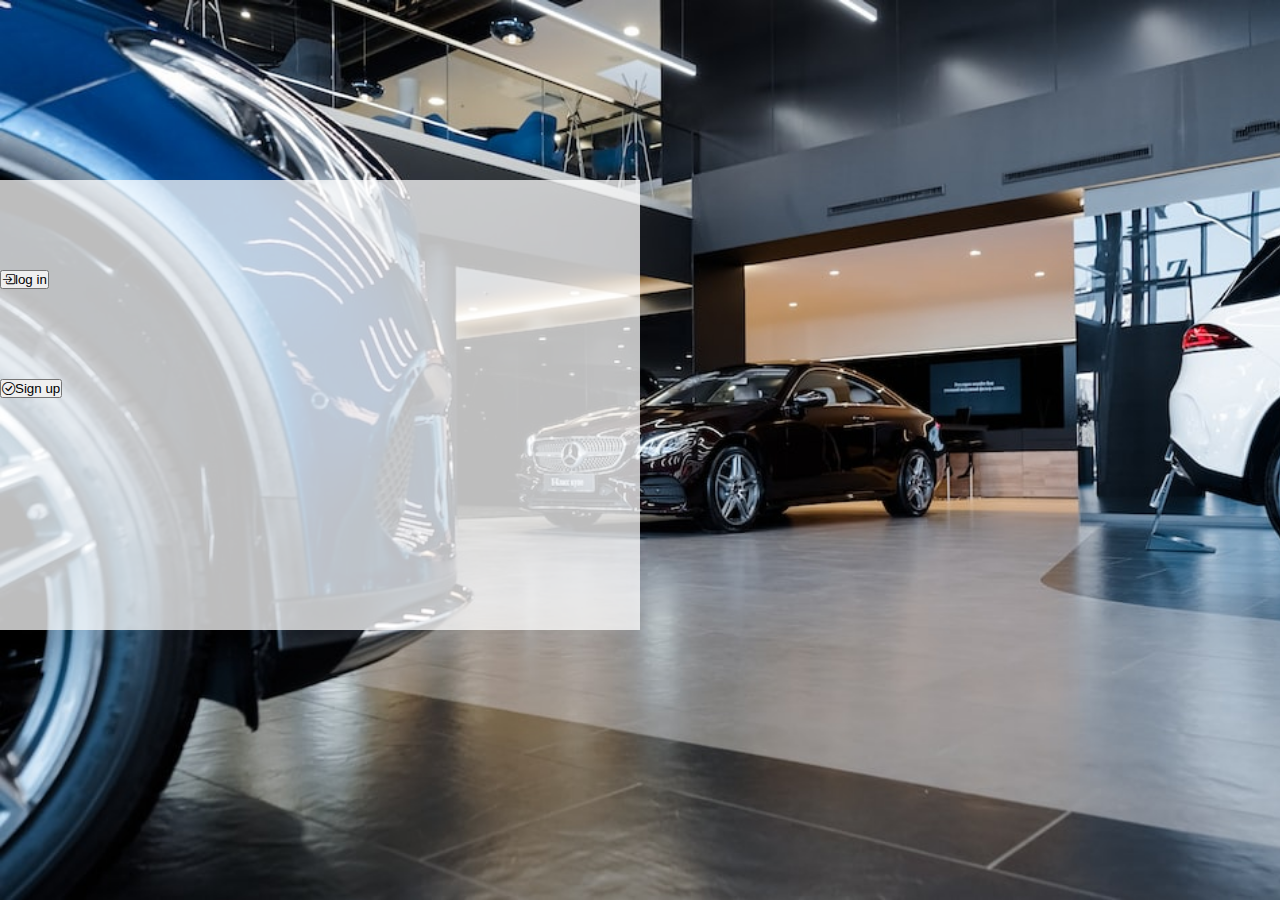
<file: index.html>
<!doctype html>
<html lang="en">
  <head>
    <meta charset="utf-8">
    <meta name="viewport" content="width=device-width, initial-scale=1">
    <title>Log In Or Sign Up Page</title>
    <link href="https://cdn.jsdelivr.net/npm/bootstrap@5.3.0/dist/css/bootstrap.min.css" rel="stylesheet" integrity="sha384-9ndCyUaIbzAi2FUVXJi0CjmCapSmO7SnpJef0486qhLnuZ2cdeRhO02iuK6FUUVM" crossorigin="anonymous">
    <link rel="stylesheet" href="https://cdn.jsdelivr.net/npm/bootstrap-icons@1.10.5/font/bootstrap-icons.css">
<link rel="shortcut icon" href="img/login.jpeg" type="image/x-icon">
    <link rel="stylesheet" href="style.css">
  </head>
  <body class="logimg">
    <section>
      <div class="container text-center logsign border rounded ">
        <div class="row mt-5 ">
          <div class="col-md-3 col-0"></div>
          <div class="col-md-3 col-6 text-center">
            <a href="login.html"><button class="btn btn-success w-100 p-3"><i class="bi bi-box-arrow-in-right  pe-2 "></i>log in</button></a>
          </div>
          <div class="col-md-3 col-6 text-center">
            <a href="signup.html"><button class="btn btn-success w-100 p-3"><i class="bi bi-check-circle pe-2"></i>Sign up</button></a>
          </div>
          <div class="col-md-3 col-0"></div>
        </div>
      </div>
    </section>



    <script src="https://cdn.jsdelivr.net/npm/bootstrap@5.3.0/dist/js/bootstrap.bundle.min.js" integrity="sha384-geWF76RCwLtnZ8qwWowPQNguL3RmwHVBC9FhGdlKrxdiJJigb/j/68SIy3Te4Bkz" crossorigin="anonymous"></script>
  </body>
</html>
</file>
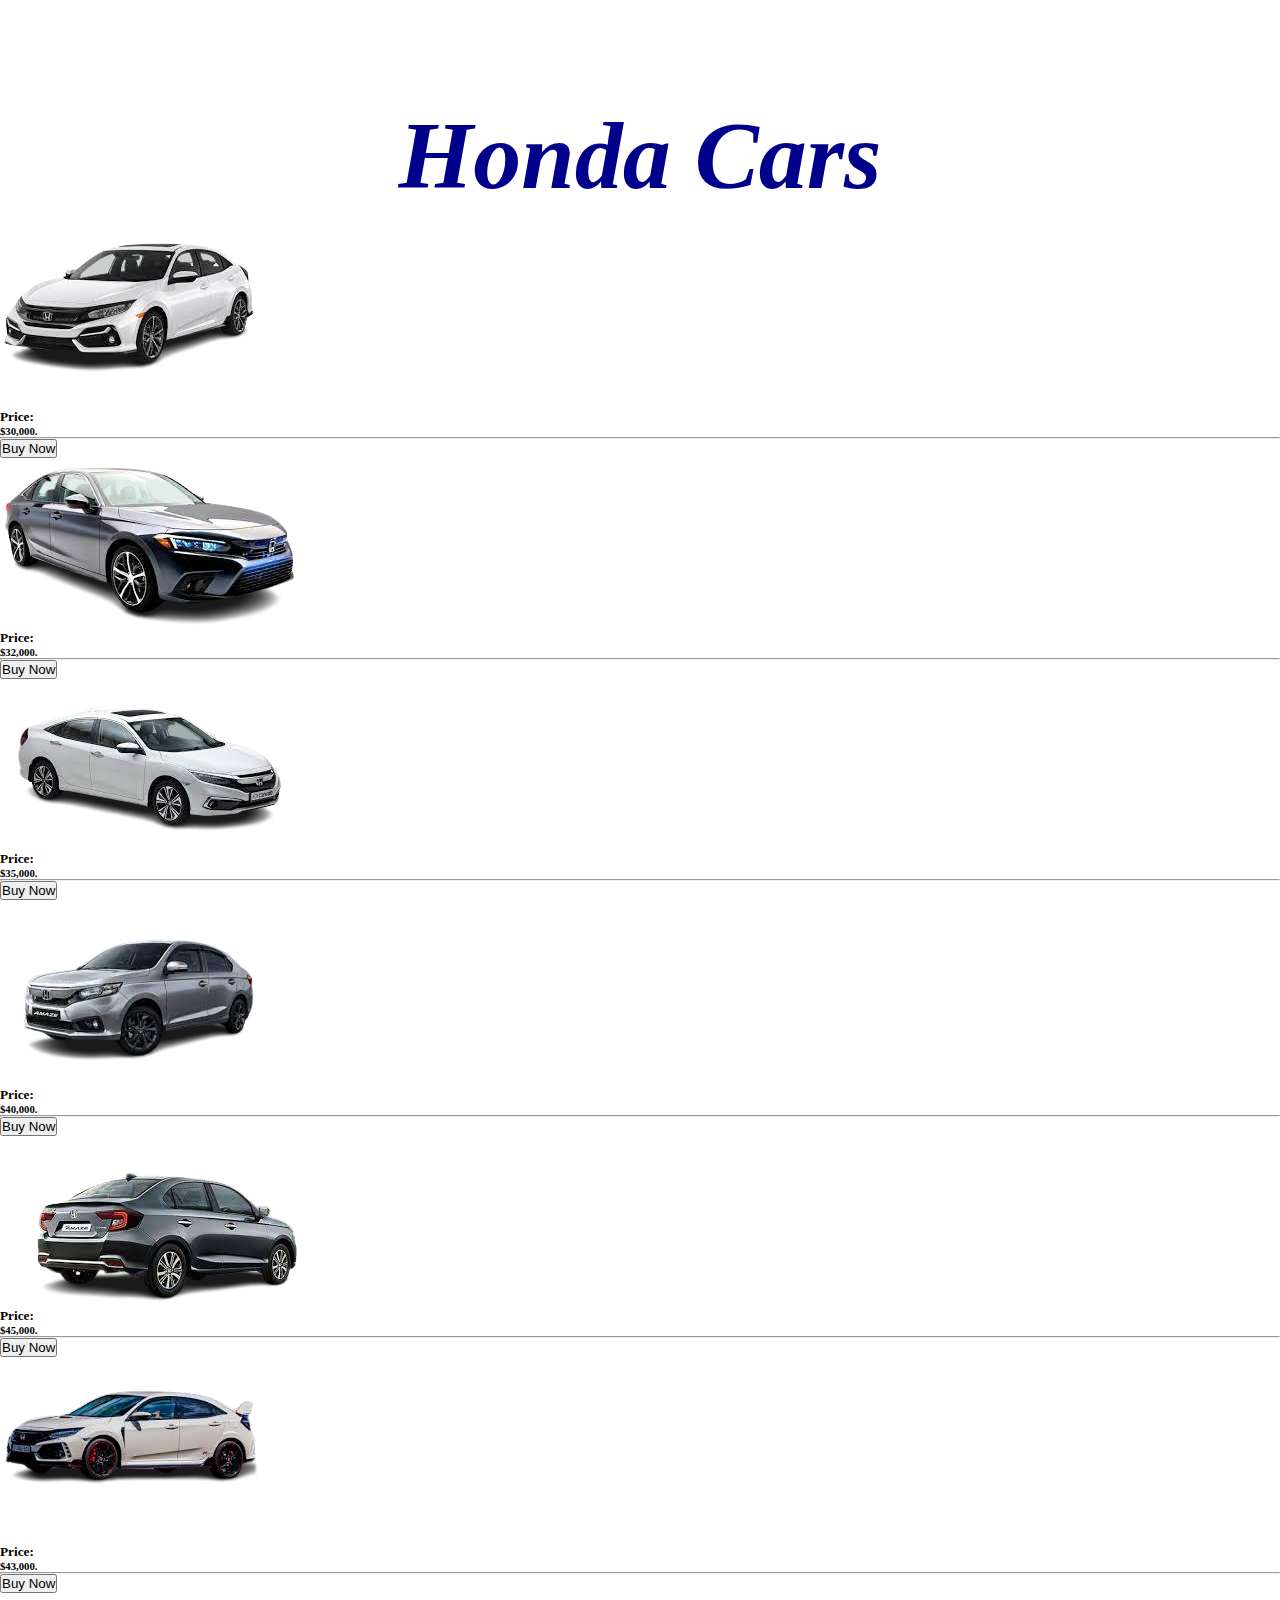
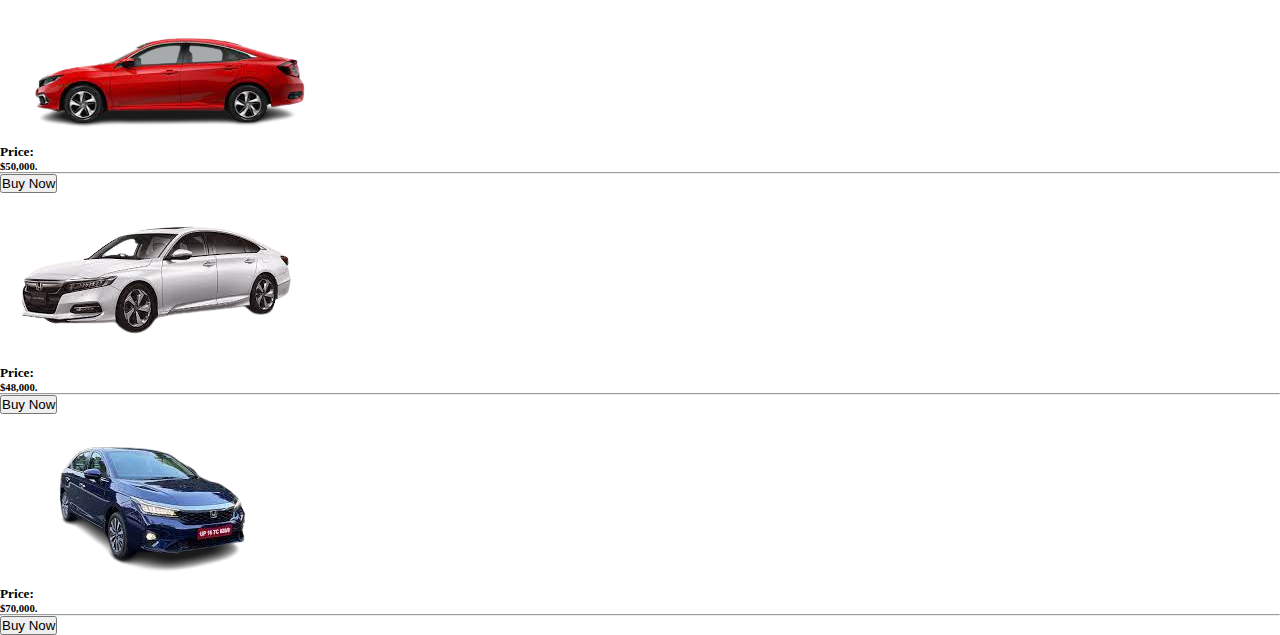
<file: cart1.html>
<!doctype html>
<html lang="en">
    <head>
        <meta charset="utf-8">
        <meta name="viewport" content="width=device-width, initial-scale=1">
        <link rel="stylesheet" href="https://cdnjs.cloudflare.com/ajax/libs/font-awesome/6.4.0/css/all.min.css">
        <link rel="stylesheet" href="https://cdn.jsdelivr.net/npm/bootstrap-icons@1.10.5/font/bootstrap-icons.css">
        <link rel="stylesheet" href="https://cdn.jsdelivr.net/npm/bootstrap-icons@1.10.5/font/bootstrap-icons.css">
        <link rel="stylesheet" href="style.css">
        <link rel="shortcut icon" href="img/icon car.jpg" type="image/x-icon">
        <link rel="preconnect" href="https://fonts.googleapis.com">
        <link rel="preconnect" href="https://fonts.gstatic.com" crossorigin>
        <link href="https://fonts.googleapis.com/css2?family=Rubik:ital,wght@1,300&display=swap" rel="stylesheet">
        <link href="https://fonts.googleapis.com/css2?family=Tilt+Prism&display=swap" rel="stylesheet">
      
        <title>Honda Cars</title>
        <link href="https://cdn.jsdelivr.net/npm/bootstrap@5.3.0/dist/css/bootstrap.min.css" rel="stylesheet"
          integrity="sha384-9ndCyUaIbzAi2FUVXJi0CjmCapSmO7SnpJef0486qhLnuZ2cdeRhO02iuK6FUUVM" crossorigin="anonymous">
      </head>
  <body>
    <!--Section 1-->
     <section>
        <div class="container">
            <div class="cart1">
            <div class="row">
                <div class="col-md-12 ">
                    <h1 style="color: darkblue; margin-top: 100px;">Honda Cars</h1>
                </div>
            </div>
        </div>
        </div>
     </section>
     <!-- Section 2 -->
     <section>
        <div class="container-fluid bg-light">
            <div class="row">
                <div class="col-md-4 col-12 text-center">
                    <img src="img/h1.jpeg" class="w-100 h-50" alt="">
                    <h5 class="text-primary">Price:</h5>
                    <h6>$30,000.</h6> <hr>
                    <button class="btn btn-outline-danger">Buy Now</button>
                </div>
                <div class="col-md-4 text-center col-12">
                    <img src="img/h2.jpeg" class="w-100 h-50" alt="">
                    <h5 class="text-primary">Price:</h5>
                    <h6>$32,000.</h6> <hr>
                    <button class="btn btn-outline-danger">Buy Now</button>
                </div>
                <div class="col-md-4 text-center col-12">
                    <img src="img/h3.jpeg" class="w-100 h-50" alt="">
                    <h5 class="text-primary">Price:</h5>
                    <h6>$35,000.</h6> <hr>
                    <button class="btn btn-outline-danger">Buy Now</button>
                </div>
                <div class="col-md-4 text-center col-12">
                    <img src="img/h4.jpeg" class="w-100 h-50" alt="">
                    <h5 class="text-primary">Price:</h5>
                    <h6>$40,000.</h6> <hr>
                    <button class="btn btn-outline-danger">Buy Now</button>
                </div>
                <div class="col-md-4 text-center col-12">
                    <img src="img/h5.jpeg" class="w-100 h-50" alt="">
                    <h5 class="text-primary">Price:</h5>
                    <h6>$45,000.</h6> <hr>
                    <button class="btn btn-outline-danger">Buy Now</button>
                </div>
                <div class="col-md-4 text-center col-12">
                    <img src="img/h6.jpeg" class="w-100 h-50" alt="">
                    <h5 class="text-primary">Price:</h5>
                    <h6>$43,000.</h6> <hr>
                    <button class="btn btn-outline-danger">Buy Now</button>
                </div>
                <div class="col-md-4 text-center col-12">
                    <img src="img/h7.jpeg" class="w-100 h-50" alt="">
                    <h5 class="text-primary">Price:</h5>
                    <h6>$50,000.</h6> <hr>
                    <button class="btn btn-outline-danger">Buy Now</button>
                </div>
                <div class="col-md-4 text-center col-12">
                    <img src="img/h10.jpeg" class="w-100 h-50" alt="">
                    <h5 class="text-primary">Price:</h5>
                    <h6>$48,000.</h6> <hr>
                    <button class="btn btn-outline-danger">Buy Now</button>
                </div>
                <div class="col-md-4 text-center col-12">
                    <img src="img/h9.jpeg" class="w-100 h-50" alt="">
                    <h5 class="text-primary">Price:</h5>
                    <h6>$70,000.</h6> <hr>
                    <button class="btn btn-outline-danger">Buy Now</button>
                </div>
            </div>
        </div>
     </section>
    <script src="https://cdn.jsdelivr.net/npm/bootstrap@5.3.0/dist/js/bootstrap.bundle.min.js" integrity="sha384-geWF76RCwLtnZ8qwWowPQNguL3RmwHVBC9FhGdlKrxdiJJigb/j/68SIy3Te4Bkz" crossorigin="anonymous"></script>
  </body>
</html>
</file>
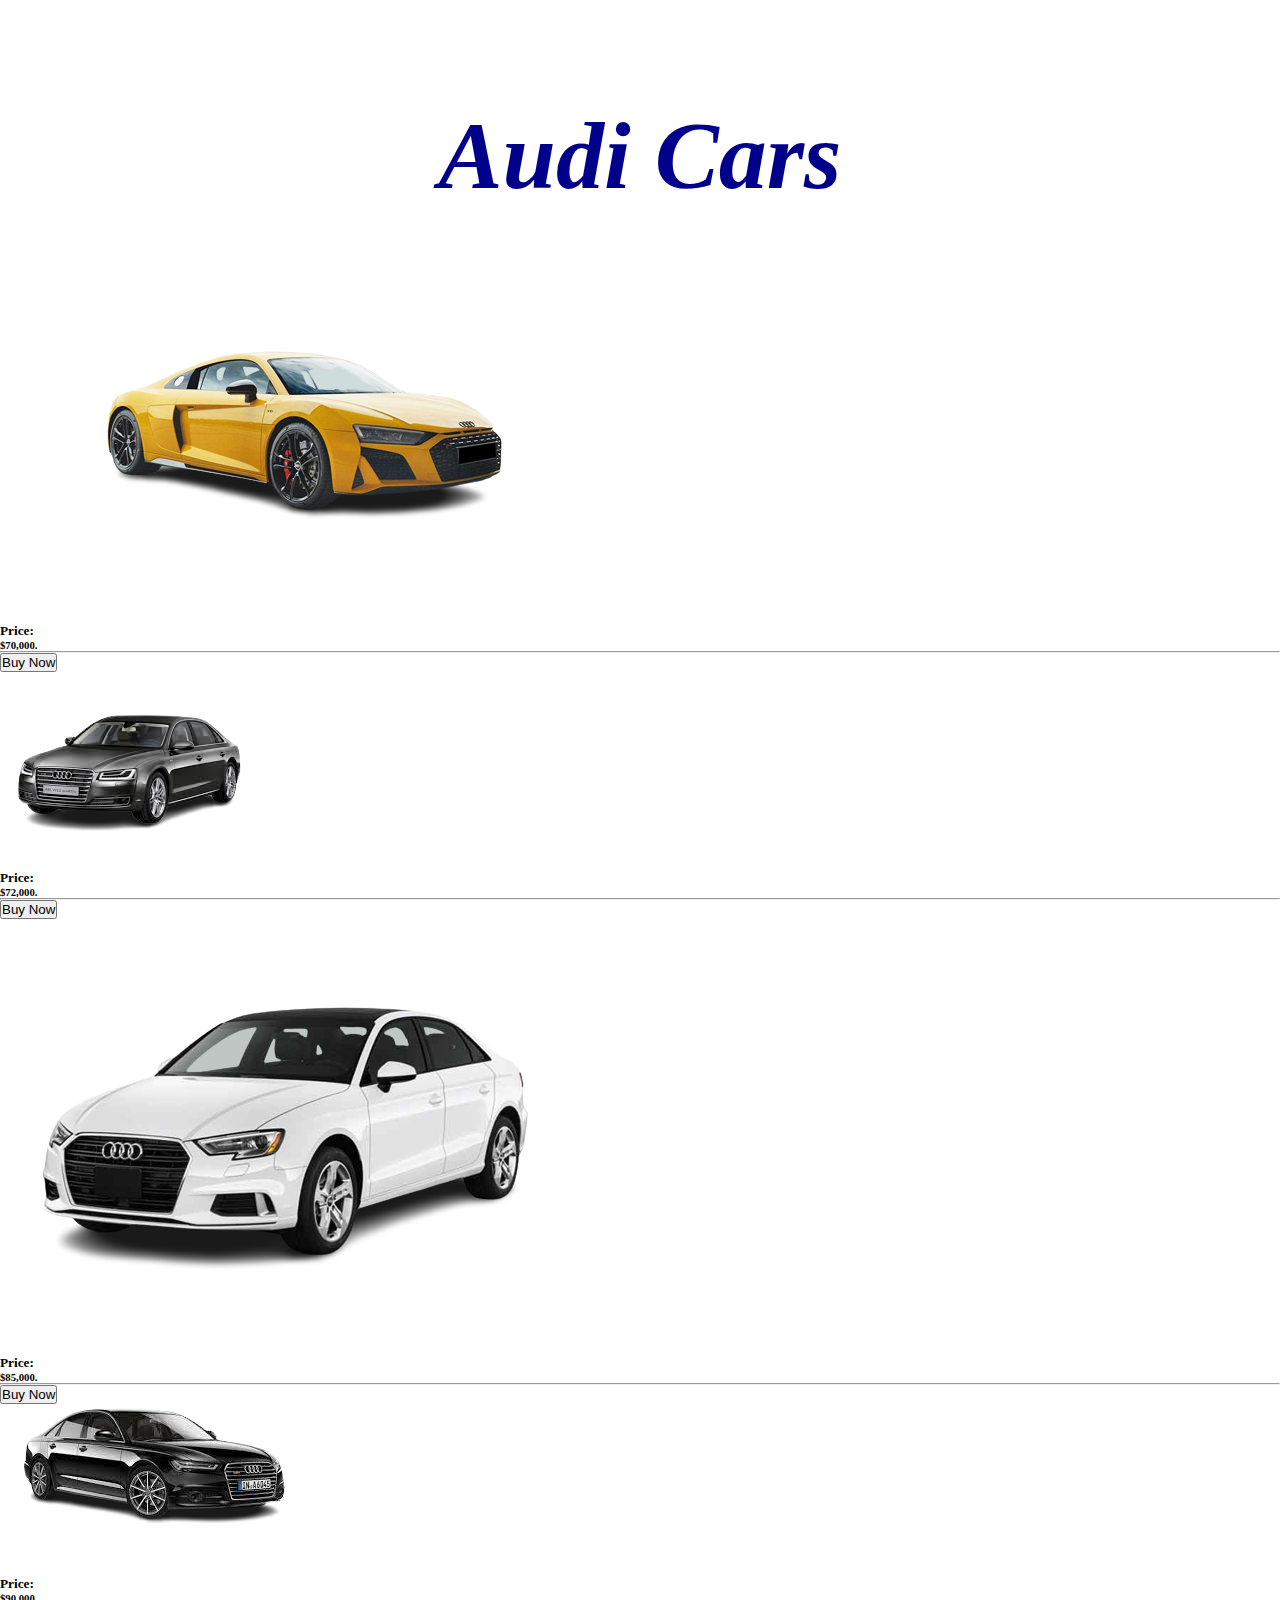
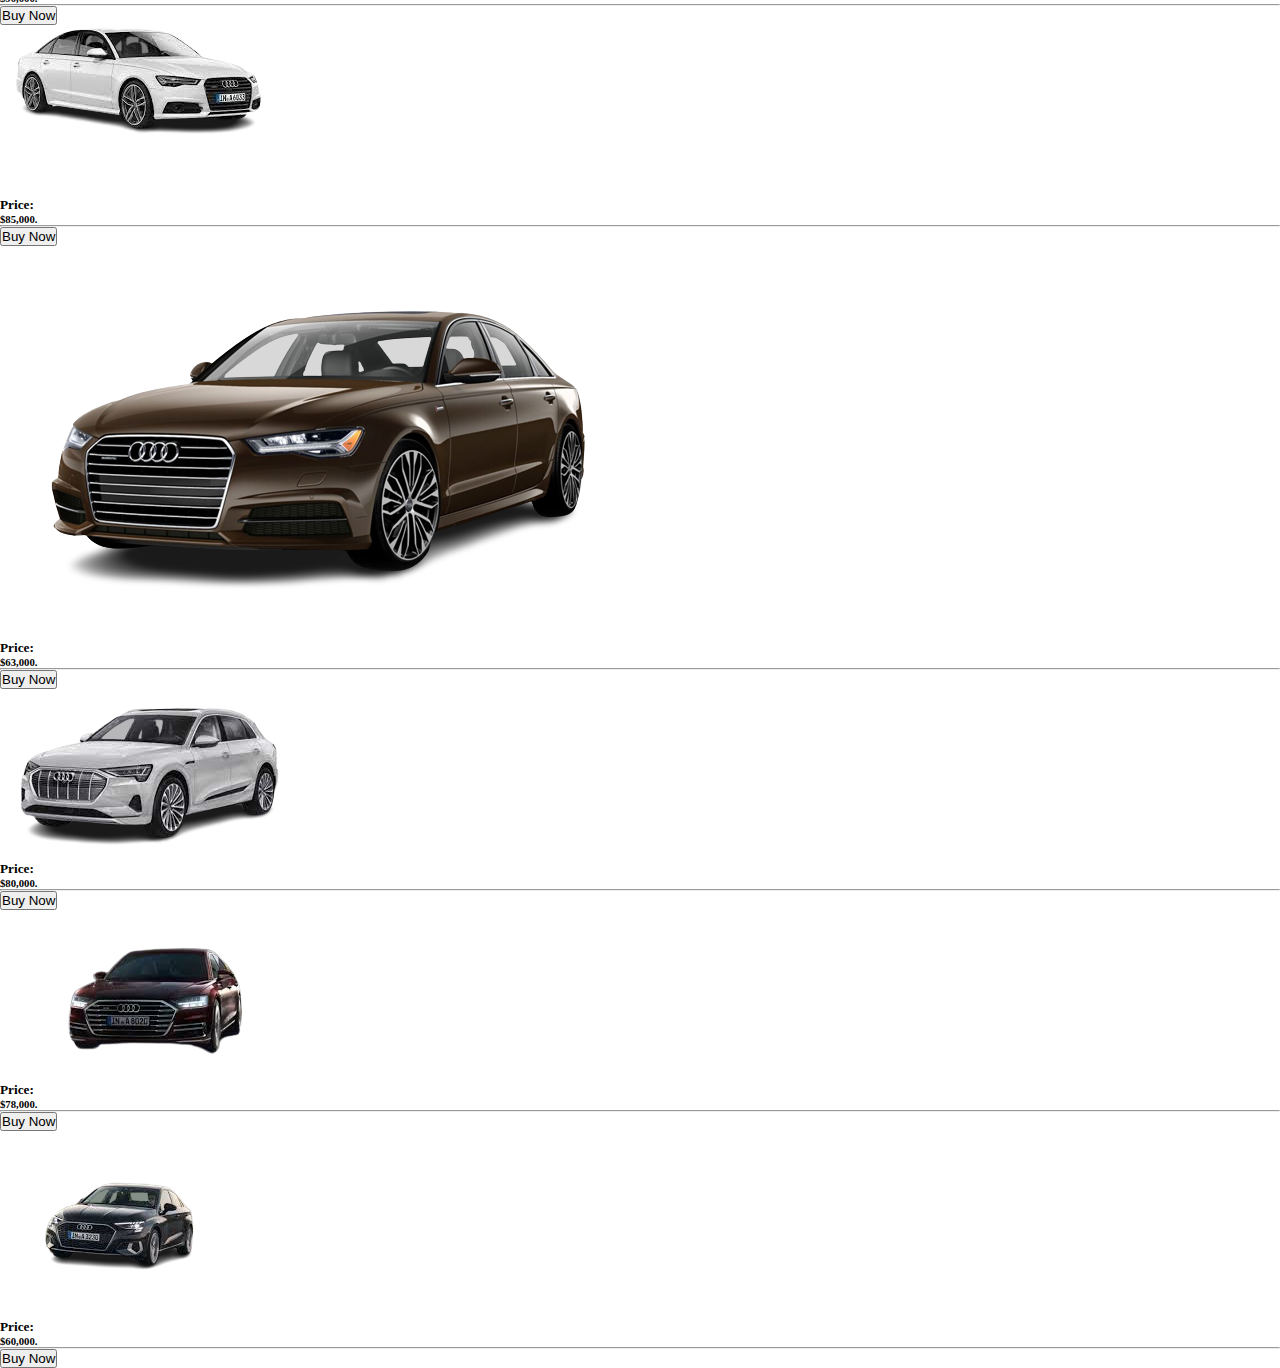
<file: cart2.html>
<!DOCTYPE html>
<html lang="en">
    <head>
        <meta charset="utf-8">
        <meta name="viewport" content="width=device-width, initial-scale=1">
        <link rel="stylesheet" href="https://cdnjs.cloudflare.com/ajax/libs/font-awesome/6.4.0/css/all.min.css">
        <link rel="stylesheet" href="https://cdn.jsdelivr.net/npm/bootstrap-icons@1.10.5/font/bootstrap-icons.css">
        <link rel="stylesheet" href="https://cdn.jsdelivr.net/npm/bootstrap-icons@1.10.5/font/bootstrap-icons.css">
        <link rel="stylesheet" href="style.css">
        <link rel="shortcut icon" href="img/icon car.jpg" type="image/x-icon">
        <link rel="preconnect" href="https://fonts.googleapis.com">
        <link rel="preconnect" href="https://fonts.gstatic.com" crossorigin>
        <link href="https://fonts.googleapis.com/css2?family=Rubik:ital,wght@1,300&display=swap" rel="stylesheet">
        <link href="https://fonts.googleapis.com/css2?family=Tilt+Prism&display=swap" rel="stylesheet">
      
        <title>Audi Cars</title>
        <link href="https://cdn.jsdelivr.net/npm/bootstrap@5.3.0/dist/css/bootstrap.min.css" rel="stylesheet"
          integrity="sha384-9ndCyUaIbzAi2FUVXJi0CjmCapSmO7SnpJef0486qhLnuZ2cdeRhO02iuK6FUUVM" crossorigin="anonymous">
      </head>
<body>
    <!-- section 1 -->
    <section>
        <div class="container">
            <div class="cart1">
            <div class="row">
                <div class="col-md-12 ">
                    <h1 style="color: darkblue; margin-top: 100px;">Audi Cars</h1>
                </div>
            </div>
        </div>
        </div>
     </section>
     <!-- section 2 -->
     <section>
        <div class="container-fluid bg-light">
            <div class="row">
                <div class="col-md-4 col-12 text-center">
                    <img src="img/A1.jpeg" class="w-100 h-50" alt="">
                    <h5 class="text-primary">Price:</h5>
                    <h6>$70,000.</h6> <hr>
                    <button class="btn btn-outline-danger">Buy Now</button>
                </div>
                <div class="col-md-4 text-center col-12">
                    <img src="img/A2.jpeg" class="w-100 h-50" alt="">
                    <h5 class="text-primary">Price:</h5>
                    <h6>$72,000.</h6> <hr>
                    <button class="btn btn-outline-danger">Buy Now</button>
                </div>
                <div class="col-md-4 text-center col-12">
                    <img src="img/A3.jpg" class="w-100 h-50" alt="">
                    <h5 class="text-primary">Price:</h5>
                    <h6>$85,000.</h6> <hr>
                    <button class="btn btn-outline-danger">Buy Now</button>
                </div>
                <div class="col-md-4 text-center col-12">
                    <img src="img/A4.jpeg" class="w-100 h-50" alt="">
                    <h5 class="text-primary">Price:</h5>
                    <h6>$90,000.</h6> <hr>
                    <button class="btn btn-outline-danger">Buy Now</button>
                </div>
                <div class="col-md-4 text-center col-12">
                    <img src="img/A5.jpeg" class="w-100 h-50" alt="">
                    <h5 class="text-primary">Price:</h5>
                    <h6>$85,000.</h6> <hr>
                    <button class="btn btn-outline-danger">Buy Now</button>
                </div>
                <div class="col-md-4 text-center col-12">
                    <img src="img/A66.jpg" class="w-100 h-50" alt="">
                    <h5 class="text-primary">Price:</h5>
                    <h6>$63,000.</h6> <hr>
                    <button class="btn btn-outline-danger">Buy Now</button>
                </div>
                <div class="col-md-4 text-center col-12">
                    <img src="img/A7.jpeg" class="w-100 h-50" alt="">
                    <h5 class="text-primary">Price:</h5>
                    <h6>$80,000.</h6> <hr>
                    <button class="btn btn-outline-danger">Buy Now</button>
                </div>
                <div class="col-md-4 text-center col-12">
                    <img src="img/A8.jpeg" class="w-100 h-50" alt="">
                    <h5 class="text-primary">Price:</h5>
                    <h6>$78,000.</h6> <hr>
                    <button class="btn btn-outline-danger">Buy Now</button>
                </div>
                <div class="col-md-4 text-center col-12">
                    <img src="img/A9.jpeg" class="w-100 h-50" alt="">
                    <h5 class="text-primary">Price:</h5>
                    <h6>$60,000.</h6> <hr>
                    <button class="btn btn-outline-danger">Buy Now</button>
                </div>
            </div>
        </div>
     </section>
</body>
</html>
</file>
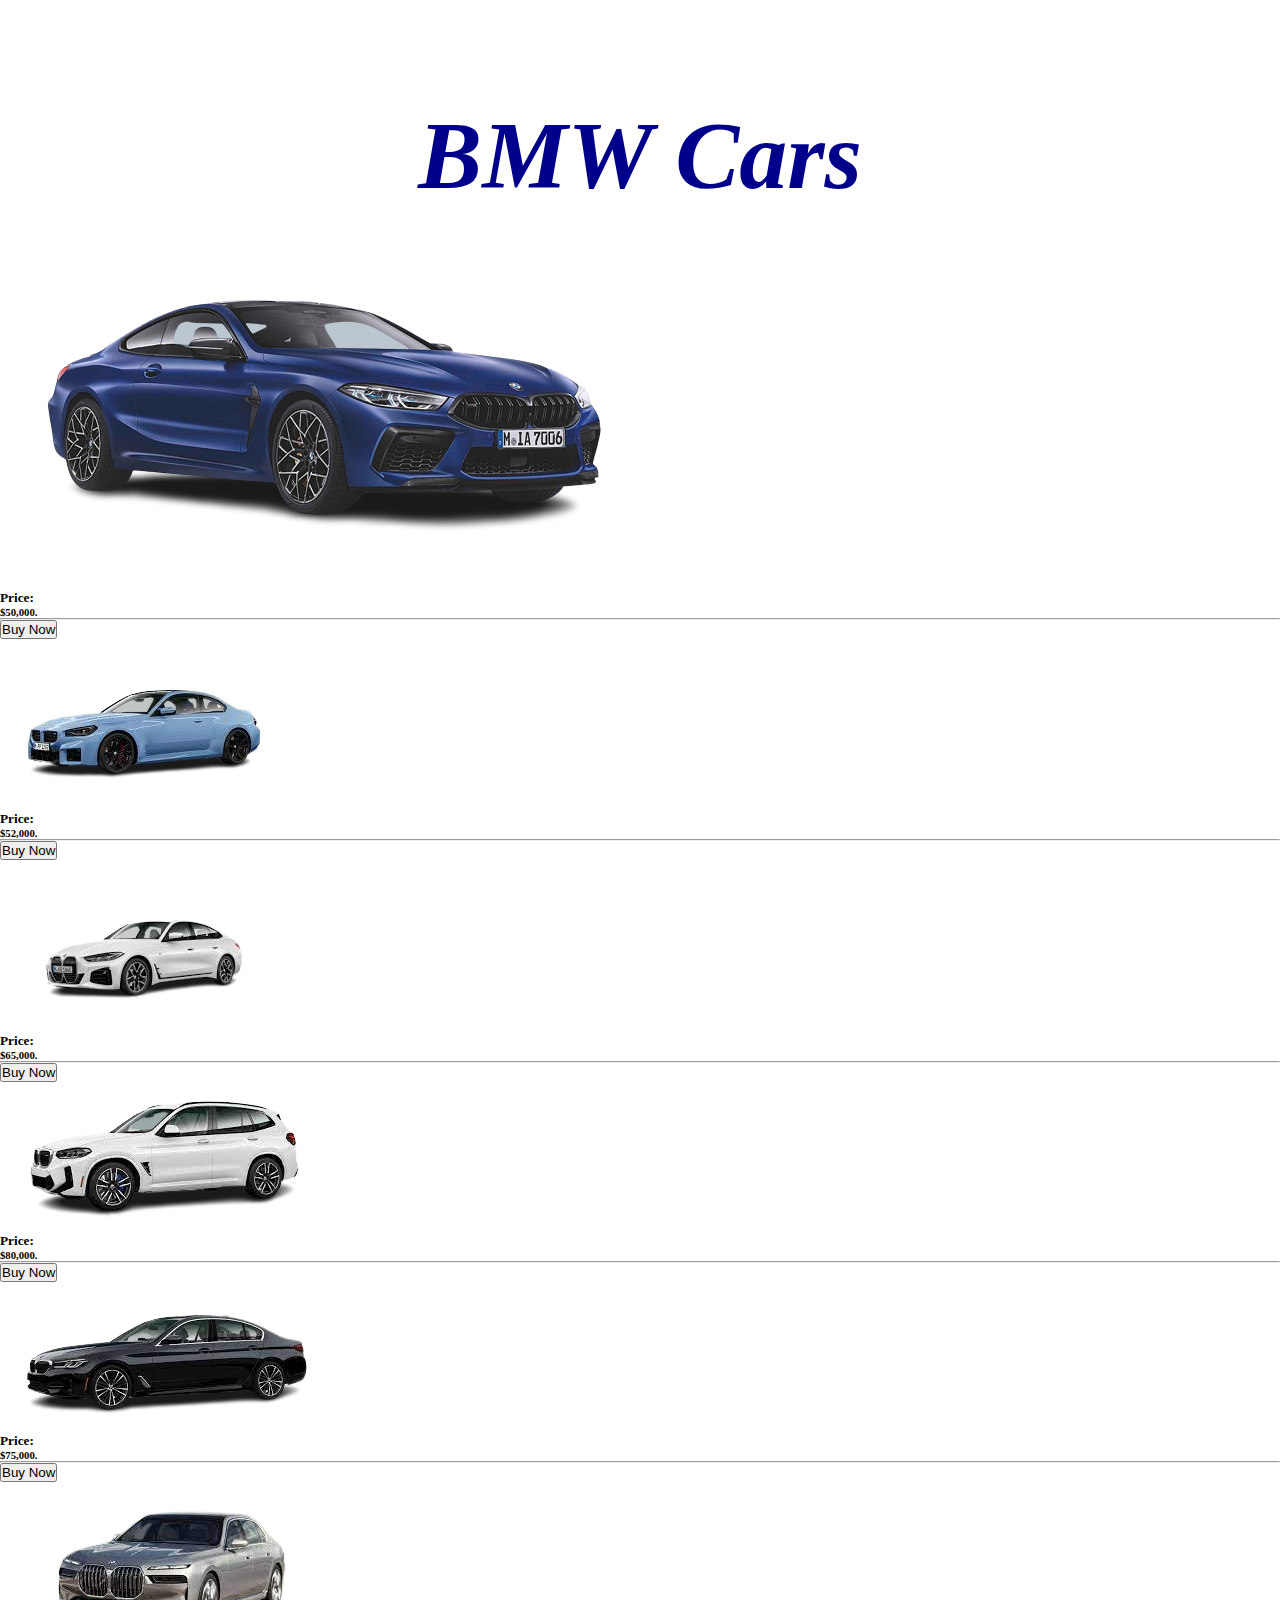
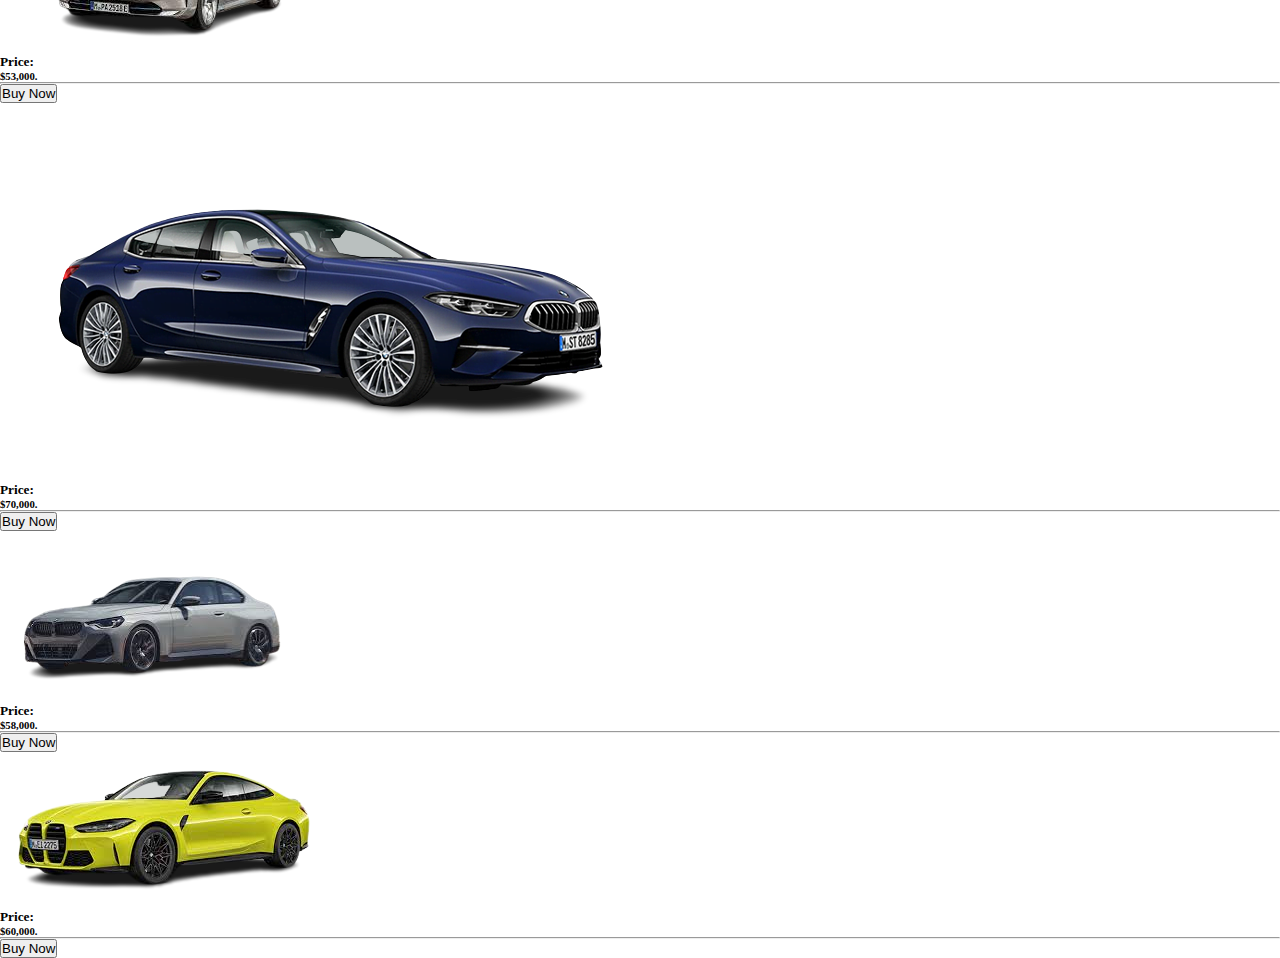
<file: cart3.html>
<!DOCTYPE html>
<html lang="en">
    <head>
        <meta charset="utf-8">
        <meta name="viewport" content="width=device-width, initial-scale=1">
        <link rel="stylesheet" href="https://cdnjs.cloudflare.com/ajax/libs/font-awesome/6.4.0/css/all.min.css">
        <link rel="stylesheet" href="https://cdn.jsdelivr.net/npm/bootstrap-icons@1.10.5/font/bootstrap-icons.css">
        <link rel="stylesheet" href="https://cdn.jsdelivr.net/npm/bootstrap-icons@1.10.5/font/bootstrap-icons.css">
        <link rel="stylesheet" href="style.css">
        <link rel="shortcut icon" href="img/icon car.jpg" type="image/x-icon">
        <link rel="preconnect" href="https://fonts.googleapis.com">
        <link rel="preconnect" href="https://fonts.gstatic.com" crossorigin>
        <link href="https://fonts.googleapis.com/css2?family=Rubik:ital,wght@1,300&display=swap" rel="stylesheet">
        <link href="https://fonts.googleapis.com/css2?family=Tilt+Prism&display=swap" rel="stylesheet">
      
        <title>BMW Cars</title>
        <link href="https://cdn.jsdelivr.net/npm/bootstrap@5.3.0/dist/css/bootstrap.min.css" rel="stylesheet"
          integrity="sha384-9ndCyUaIbzAi2FUVXJi0CjmCapSmO7SnpJef0486qhLnuZ2cdeRhO02iuK6FUUVM" crossorigin="anonymous">
      </head>
<body>
    <!-- section 1 -->
    <section>
        <div class="container">
            <div class="cart1">
            <div class="row">
                <div class="col-md-12 ">
                    <h1 style="color: darkblue; margin-top: 100px;">BMW Cars</h1>
                </div>
            </div>
        </div>
        </div>
     </section>
     <!-- section 2 -->
     <section>
        <div class="container-fluid bg-light">
            <div class="row">
                <div class="col-md-4 col-12 text-center">
                    <img src="img/bm1.png" class="w-100 h-50" alt="">
                    <h5 class="text-primary">Price:</h5>
                    <h6>$50,000.</h6> <hr>
                    <button class="btn btn-outline-danger">Buy Now</button>
                </div>
                <div class="col-md-4 text-center col-12">
                    <img src="img/bm2.jpeg" class="w-100 h-50" alt="">
                    <h5 class="text-primary">Price:</h5>
                    <h6>$52,000.</h6> <hr>
                    <button class="btn btn-outline-danger">Buy Now</button>
                </div>
                <div class="col-md-4 text-center col-12">
                    <img src="img/bm3.jpeg" class="w-100 h-50" alt="">
                    <h5 class="text-primary">Price:</h5>
                    <h6>$65,000.</h6> <hr>
                    <button class="btn btn-outline-danger">Buy Now</button>
                </div>
                <div class="col-md-4 text-center col-12">
                    <img src="img/bm4.jpeg" class="w-100 h-50" alt="">
                    <h5 class="text-primary">Price:</h5>
                    <h6>$80,000.</h6> <hr>
                    <button class="btn btn-outline-danger">Buy Now</button>
                </div>
                <div class="col-md-4 text-center col-12">
                    <img src="img/bm5.jpeg" class="w-100 h-50" alt="">
                    <h5 class="text-primary">Price:</h5>
                    <h6>$75,000.</h6> <hr>
                    <button class="btn btn-outline-danger">Buy Now</button>
                </div>
                <div class="col-md-4 text-center col-12">
                    <img src="img/bm6.jpeg" class="w-100 h-50" alt="">
                    <h5 class="text-primary">Price:</h5>
                    <h6>$53,000.</h6> <hr>
                    <button class="btn btn-outline-danger">Buy Now</button>
                </div>
                <div class="col-md-4 text-center col-12">
                    <img src="img/bm7.png" class="w-100 h-50" alt="">
                    <h5 class="text-primary">Price:</h5>
                    <h6>$70,000.</h6> <hr>
                    <button class="btn btn-outline-danger">Buy Now</button>
                </div>
                <div class="col-md-4 text-center col-12">
                    <img src="img/bm8.jpeg" class="w-100 h-50" alt="">
                    <h5 class="text-primary">Price:</h5>
                    <h6>$58,000.</h6> <hr>
                    <button class="btn btn-outline-danger">Buy Now</button>
                </div>
                <div class="col-md-4 text-center col-12">
                    <img src="img/bm9.jpeg" class="w-100 h-50" alt="">
                    <h5 class="text-primary">Price:</h5>
                    <h6>$60,000.</h6> <hr>
                    <button class="btn btn-outline-danger">Buy Now</button>
                </div>
            </div>
        </div>
     </section>
</body>
</html>
</file>
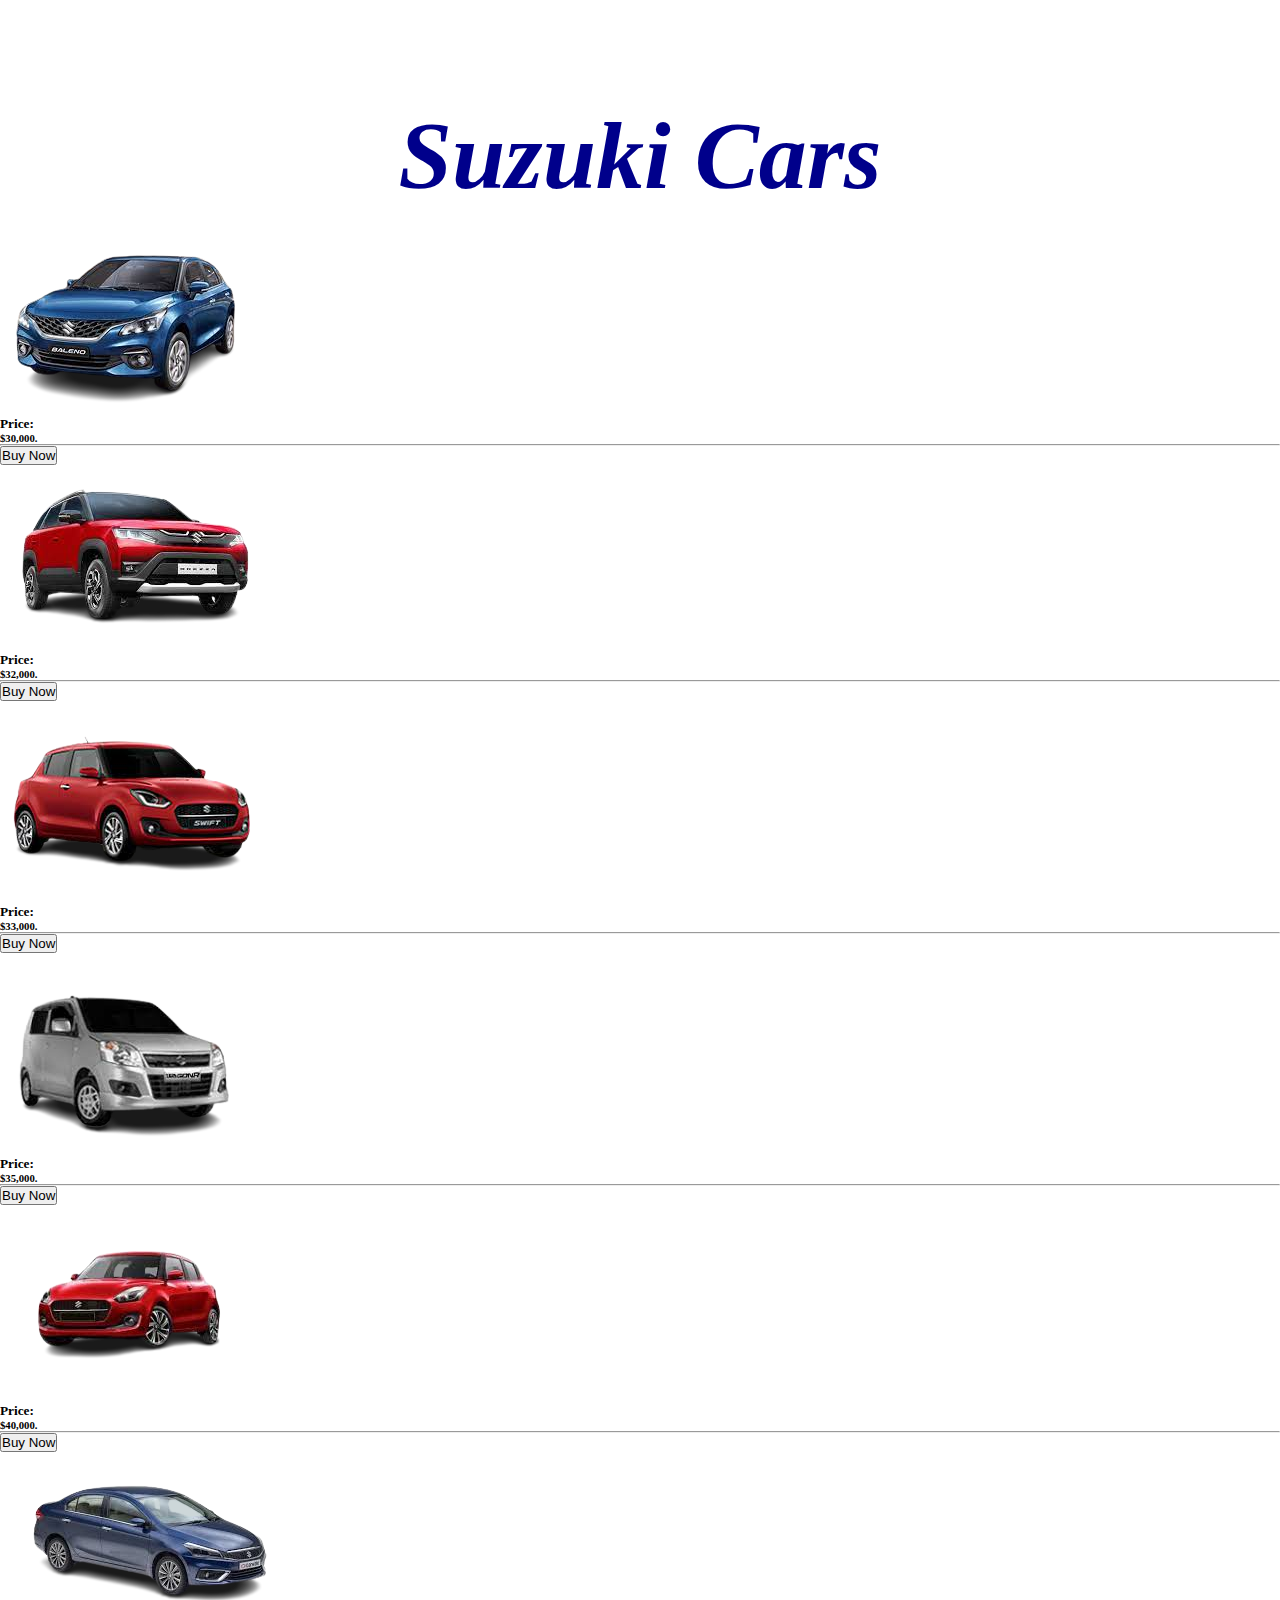
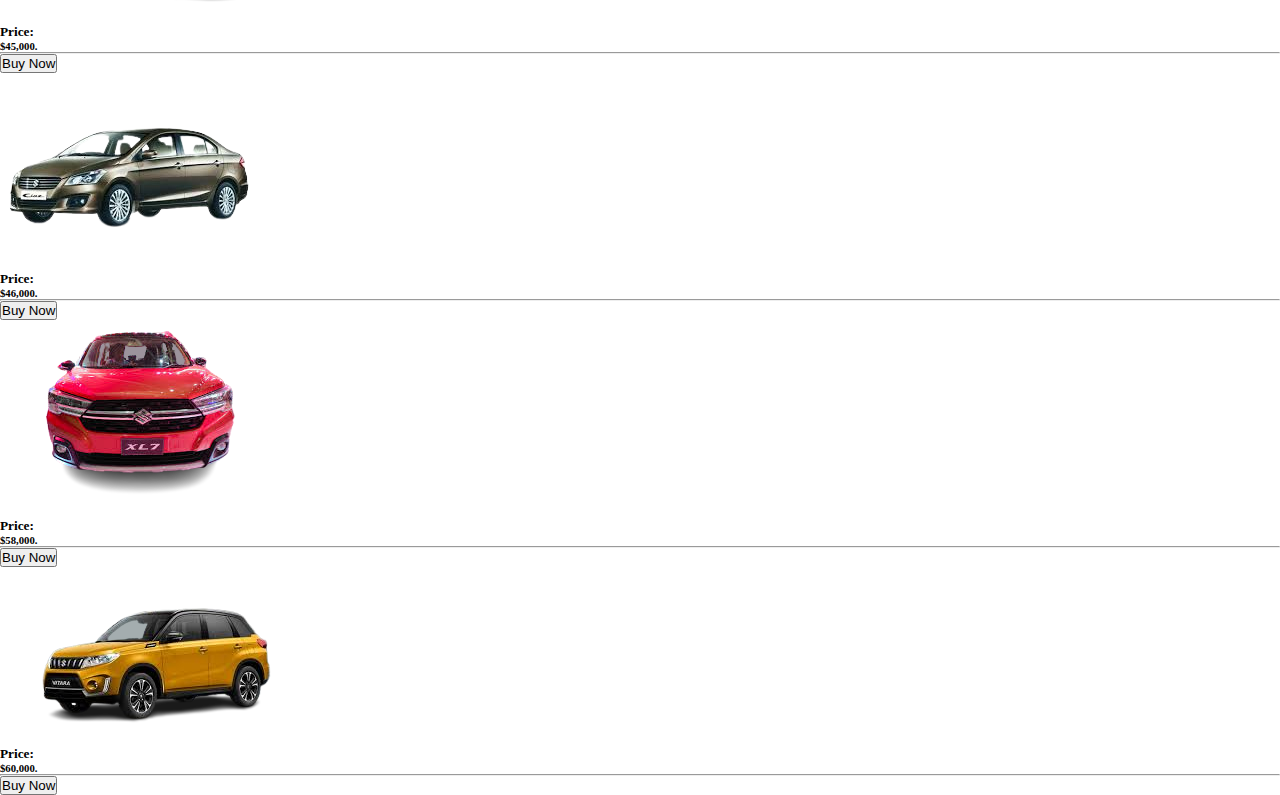
<file: cart4.html>
<!DOCTYPE html>
<html lang="en">
    <head>
        <meta charset="utf-8">
        <meta name="viewport" content="width=device-width, initial-scale=1">
        <link rel="stylesheet" href="https://cdnjs.cloudflare.com/ajax/libs/font-awesome/6.4.0/css/all.min.css">
        <link rel="stylesheet" href="https://cdn.jsdelivr.net/npm/bootstrap-icons@1.10.5/font/bootstrap-icons.css">
        <link rel="stylesheet" href="https://cdn.jsdelivr.net/npm/bootstrap-icons@1.10.5/font/bootstrap-icons.css">
        <link rel="stylesheet" href="style.css">
        <link rel="shortcut icon" href="img/icon car.jpg" type="image/x-icon">
        <link rel="preconnect" href="https://fonts.googleapis.com">
        <link rel="preconnect" href="https://fonts.gstatic.com" crossorigin>
        <link href="https://fonts.googleapis.com/css2?family=Rubik:ital,wght@1,300&display=swap" rel="stylesheet">
        <link href="https://fonts.googleapis.com/css2?family=Tilt+Prism&display=swap" rel="stylesheet">
      
        <title>Suzuki Cars</title>
        <link href="https://cdn.jsdelivr.net/npm/bootstrap@5.3.0/dist/css/bootstrap.min.css" rel="stylesheet"
          integrity="sha384-9ndCyUaIbzAi2FUVXJi0CjmCapSmO7SnpJef0486qhLnuZ2cdeRhO02iuK6FUUVM" crossorigin="anonymous">
      </head>
<body>
    <!-- section 1 -->
    <section>
        <div class="container">
            <div class="cart1">
            <div class="row">
                <div class="col-md-12 ">
                    <h1 style="color: darkblue; margin-top: 100px;">Suzuki Cars</h1>
                </div>
            </div>
        </div>
        </div>
     </section>
     <!-- section 2 -->
     <section>
        <div class="container-fluid bg-light">
            <div class="row">
                <div class="col-md-4 col-12 text-center">
                    <img src="img/s1.jpeg" class="w-100 h-50" alt="">
                    <h5 class="text-primary">Price:</h5>
                    <h6>$30,000.</h6> <hr>
                    <button class="btn btn-outline-danger">Buy Now</button>
                </div>
                <div class="col-md-4 text-center col-12">
                    <img src="img/s2.jpeg" class="w-100 h-50" alt="">
                    <h5 class="text-primary">Price:</h5>
                    <h6>$32,000.</h6> <hr>
                    <button class="btn btn-outline-danger">Buy Now</button>
                </div>
                <div class="col-md-4 text-center col-12">
                    <img src="img/s3.jpeg" class="w-100 h-50" alt="">
                    <h5 class="text-primary">Price:</h5>
                    <h6>$33,000.</h6> <hr>
                    <button class="btn btn-outline-danger">Buy Now</button>
                </div>
                <div class="col-md-4 text-center col-12">
                    <img src="img/s4.jpeg" class="w-100 h-50" alt="">
                    <h5 class="text-primary">Price:</h5>
                    <h6>$35,000.</h6> <hr>
                    <button class="btn btn-outline-danger">Buy Now</button>
                </div>
                <div class="col-md-4 text-center col-12">
                    <img src="img/s5.jpeg" class="w-100 h-50" alt="">
                    <h5 class="text-primary">Price:</h5>
                    <h6>$40,000.</h6> <hr>
                    <button class="btn btn-outline-danger">Buy Now</button>
                </div>
                <div class="col-md-4 text-center col-12">
                    <img src="img/s6.jpeg" class="w-100 h-50" alt="">
                    <h5 class="text-primary">Price:</h5>
                    <h6>$45,000.</h6> <hr>
                    <button class="btn btn-outline-danger">Buy Now</button>
                </div>
                <div class="col-md-4 text-center col-12">
                    <img src="img/s7.jpeg" class="w-100 h-50" alt="">
                    <h5 class="text-primary">Price:</h5>
                    <h6>$46,000.</h6> <hr>
                    <button class="btn btn-outline-danger">Buy Now</button>
                </div>
                <div class="col-md-4 text-center col-12">
                    <img src="img/s8.jpeg" class="w-100 h-50" alt="">
                    <h5 class="text-primary">Price:</h5>
                    <h6>$58,000.</h6> <hr>
                    <button class="btn btn-outline-danger">Buy Now</button>
                </div>
                <div class="col-md-4 text-center col-12">
                    <img src="img/s9.jpeg" class="w-100 h-50" alt="">
                    <h5 class="text-primary">Price:</h5>
                    <h6>$60,000.</h6> <hr>
                    <button class="btn btn-outline-danger">Buy Now</button>
                </div>
            </div>
        </div>
     </section>
</body>
</html>
</file>
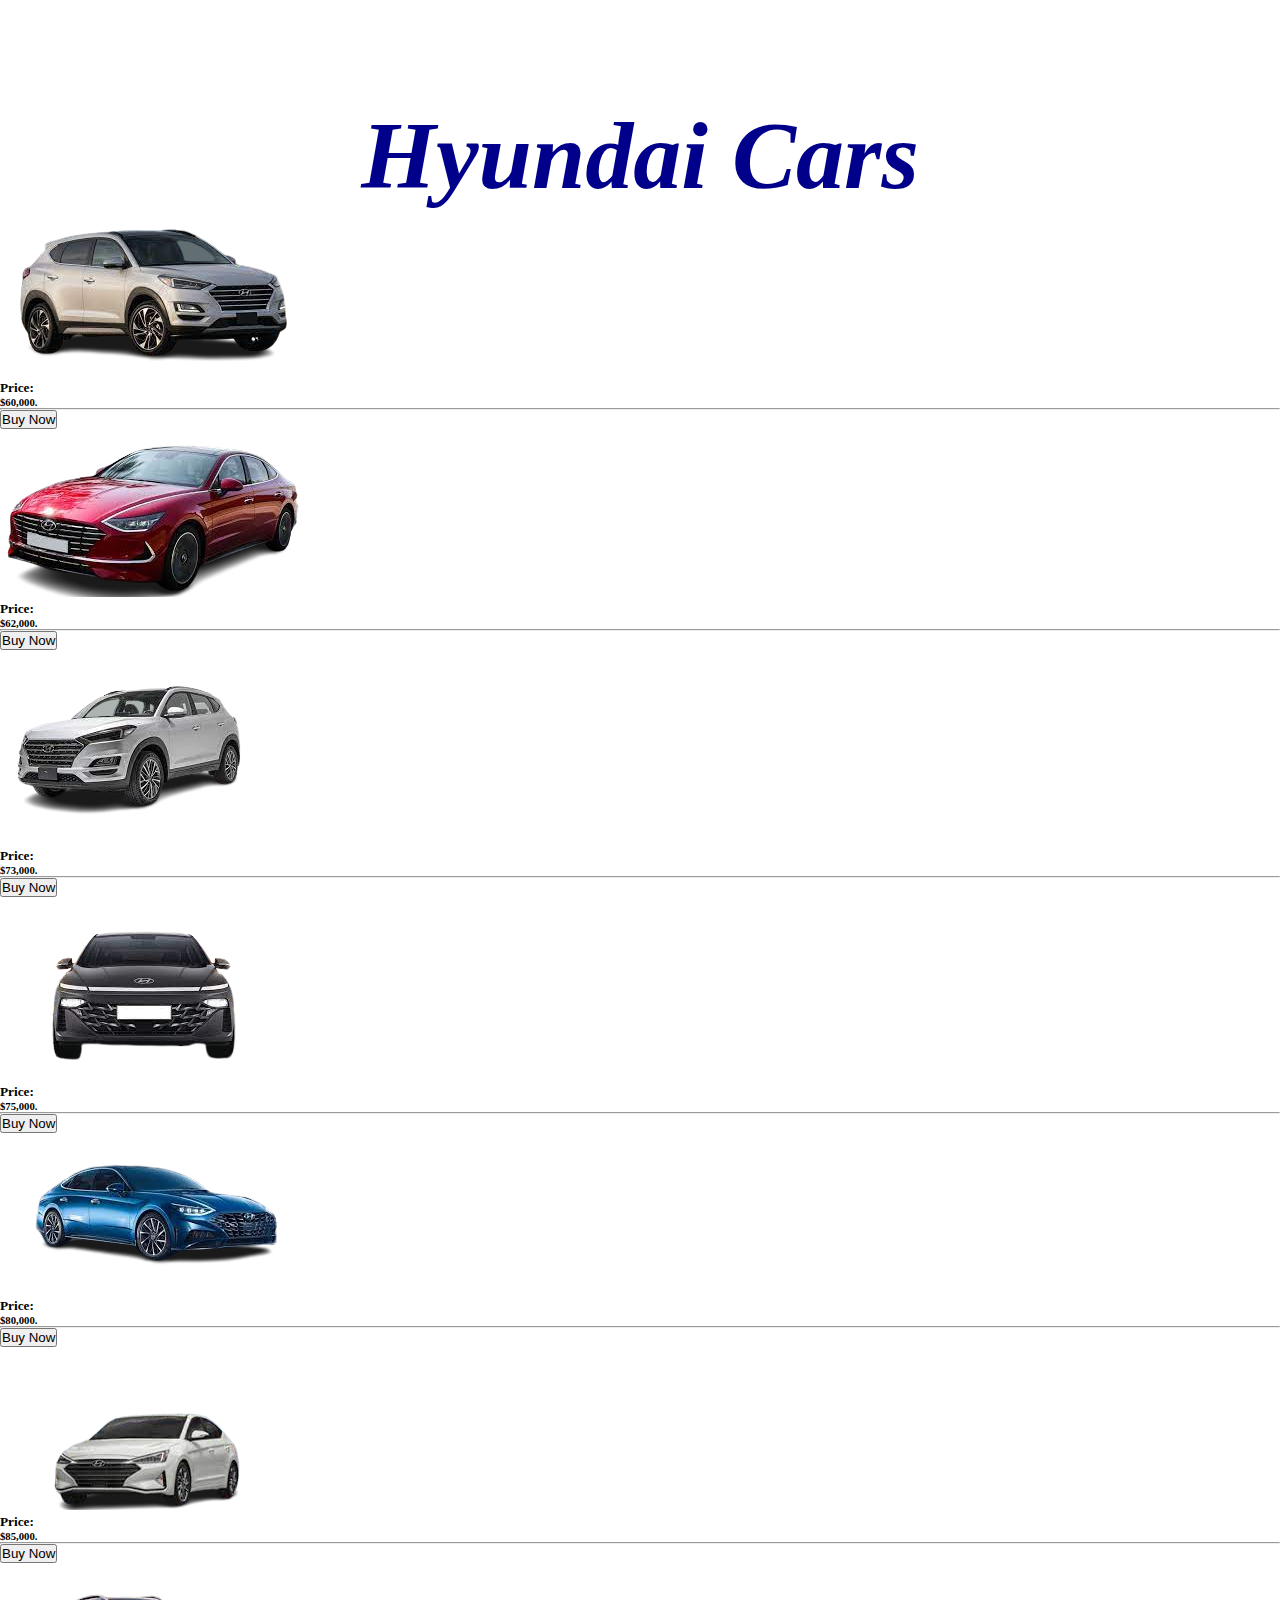
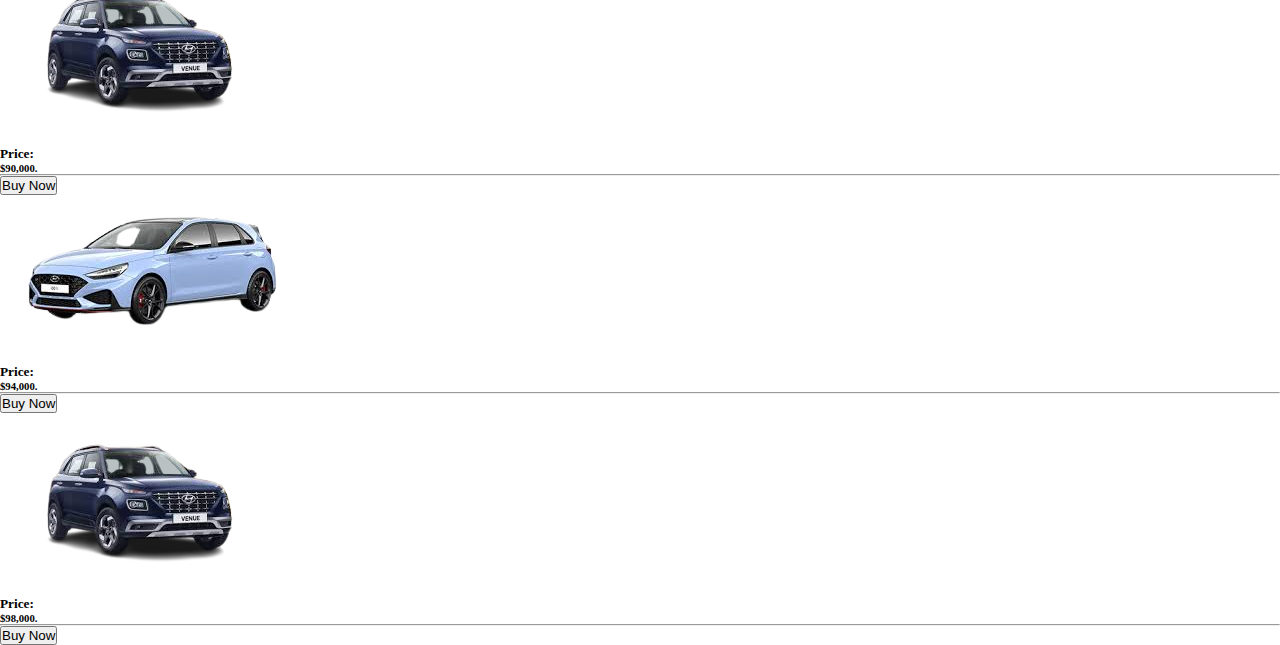
<file: cart5.html>
<!DOCTYPE html>
<html lang="en">
    <head>
        <meta charset="utf-8">
        <meta name="viewport" content="width=device-width, initial-scale=1">
        <link rel="stylesheet" href="https://cdnjs.cloudflare.com/ajax/libs/font-awesome/6.4.0/css/all.min.css">
        <link rel="stylesheet" href="https://cdn.jsdelivr.net/npm/bootstrap-icons@1.10.5/font/bootstrap-icons.css">
        <link rel="stylesheet" href="https://cdn.jsdelivr.net/npm/bootstrap-icons@1.10.5/font/bootstrap-icons.css">
        <link rel="stylesheet" href="style.css">
        <link rel="shortcut icon" href="img/icon car.jpg" type="image/x-icon">
        <link rel="preconnect" href="https://fonts.googleapis.com">
        <link rel="preconnect" href="https://fonts.gstatic.com" crossorigin>
        <link href="https://fonts.googleapis.com/css2?family=Rubik:ital,wght@1,300&display=swap" rel="stylesheet">
        <link href="https://fonts.googleapis.com/css2?family=Tilt+Prism&display=swap" rel="stylesheet">
      
        <title>Hyundai Cars</title>
        <link href="https://cdn.jsdelivr.net/npm/bootstrap@5.3.0/dist/css/bootstrap.min.css" rel="stylesheet"
          integrity="sha384-9ndCyUaIbzAi2FUVXJi0CjmCapSmO7SnpJef0486qhLnuZ2cdeRhO02iuK6FUUVM" crossorigin="anonymous">
      </head>
<body>
    <!-- section 1 -->
    <section>
        <div class="container">
            <div class="cart1">
            <div class="row">
                <div class="col-md-12 ">
                    <h1 style="color: darkblue; margin-top: 100px;">Hyundai Cars</h1>
                </div>
            </div>
        </div>
        </div>
     </section>
     <!-- section 2 -->
     <section>
        <div class="container-fluid bg-light">
            <div class="row">
                <div class="col-md-4 col-12 text-center">
                    <img src="img/ho1.jpeg" class="w-100 h-50" alt="">
                    <h5 class="text-primary">Price:</h5>
                    <h6>$60,000.</h6> <hr>
                    <button class="btn btn-outline-danger">Buy Now</button>
                </div>
                <div class="col-md-4 text-center col-12">
                    <img src="img/ho2.jpeg" class="w-100 h-50" alt="">
                    <h5 class="text-primary">Price:</h5>
                    <h6>$62,000.</h6> <hr>
                    <button class="btn btn-outline-danger">Buy Now</button>
                </div>
                <div class="col-md-4 text-center col-12">
                    <img src="img/ho3.jpeg" class="w-100 h-50" alt="">
                    <h5 class="text-primary">Price:</h5>
                    <h6>$73,000.</h6> <hr>
                    <button class="btn btn-outline-danger">Buy Now</button>
                </div>
                <div class="col-md-4 text-center col-12">
                    <img src="img/ho4.jpeg" class="w-100 h-50" alt="">
                    <h5 class="text-primary">Price:</h5>
                    <h6>$75,000.</h6> <hr>
                    <button class="btn btn-outline-danger">Buy Now</button>
                </div>
                <div class="col-md-4 text-center col-12">
                    <img src="img/ho5.jpeg" class="w-100 h-50" alt="">
                    <h5 class="text-primary">Price:</h5>
                    <h6>$80,000.</h6> <hr>
                    <button class="btn btn-outline-danger">Buy Now</button>
                </div>
                <div class="col-md-4 text-center col-12">
                    <img src="img/ho6.jpeg" class="w-100 h-50" alt="">
                    <h5 class="text-primary">Price:</h5>
                    <h6>$85,000.</h6> <hr>
                    <button class="btn btn-outline-danger">Buy Now</button>
                </div>
                <div class="col-md-4 text-center col-12">
                    <img src="img/ho7.jpeg" class="w-100 h-50" alt="">
                    <h5 class="text-primary">Price:</h5>
                    <h6>$90,000.</h6> <hr>
                    <button class="btn btn-outline-danger">Buy Now</button>
                </div>
                <div class="col-md-4 text-center col-12">
                    <img src="img/ho8.jpeg" class="w-100 h-50" alt="">
                    <h5 class="text-primary">Price:</h5>
                    <h6>$94,000.</h6> <hr>
                    <button class="btn btn-outline-danger">Buy Now</button>
                </div>
                <div class="col-md-4 text-center col-12">
                    <img src="img/ho9.jpeg" class="w-100 h-50" alt="">
                    <h5 class="text-primary">Price:</h5>
                    <h6>$98,000.</h6> <hr>
                    <button class="btn btn-outline-danger">Buy Now</button>
                </div>
            </div>
        </div>
     </section>
</body>
</html>
</file>
<file: style.css>
/* @media only screen and (max-width: 767px) {
    #popcars4 {
       margin-top: 20px;
    }
  }
  @media only screen and (max-width: 767px) {
    #popcars5 {
       margin-top: 20px;
    }
  }
  @media only screen and (max-width: 767px) {
    #popcars6 {
       margin-top: 20px;
    }
  }
  @media only screen and (max-width: 1199px) {
    #row {
       margin-left: 100px;
    }
  } */
  @media only screen and (max-width: 1200px) {
    #btn1 {
       margin-top: 50%;
    }
  }
  @media only screen and (max-width: 720px) {
    #btn1 {
       margin-top: 40%;
    }
  }
  @media only screen and (max-width: 587px) {
    #btn1 {
       margin-top: 10%;
    }
  }
  @media only screen and (max-width: 360px) {
    #btn1 {
       margin-top: 100%;
    }
  }
  @media only screen and (max-width: 720px) {
    #btn1 {
       margin-top: 200%;
    }
  }
  @media only screen and (max-width: 720px) {
    #map {
       width:100%;
    }
  }
*{
    padding: 0;
    margin: 0;
}

.header{
    font-family: 'League Gothic', sans-serif;
}
.nav{
    margin: 10px auto;
    font-weight: 700;
    font-size: 15px;
}
.con{
    box-shadow: 5px 5px 5px gray;
}
.nav li a:hover{
    color: red;
}

.Logo{
    color: black;
}
.Logo span{
    color: red;
}
.btn0{
    border: 2px solid black;
    border-radius: 5px;
    background-color: red;
    color: black;
    padding: 10px;
    width: 5rem;
    margin: 10px;
}
.main{
    background: url(img/luxury\ cars.jpg)no-repeat;
    background-size: cover;
    height: 110vh;
    width: 100%;
    background-position: 50% 50%;
    background-color: white;
}
.main h1{
    margin-top:0px ;
    font-style: italic;
    font-size: 6rem;
    font-weight:bolder;
    /* margin-right: 100px; */
    text-align: center;
}
.cart1 h1{
    margin-top:0px ;
    font-style: italic;
    font-size: 6rem;
    font-weight:bolder;
    /* margin-right: 100px; */
    text-align: center;
}

.btn1{
    margin-top: 35%;
    text-align: center;
    /* border: 2px solid black;
    border-radius: 5px;
    background-color: red;
    color: black; */
    
}
.icon{
    cursor: pointer;
   
}
.icons1:hover{
   background-color: black;
   cursor: pointer;
}
.img{
    margin: 10px auto;
}
.icon2{
    border: 2px solid black;
    border-radius: 50px;
    background-color: red;
    margin: 10px auto;
}
.cart{
    background-color: #fff;

}
.cart:hover{
    background-color: black;
    cursor: pointer;
    color: #fff;
}
.background{
    background: url(img/luxury\ car.jpg) top/cover no-repeat;
    background-size: cover;
    background-repeat: no-repeat;
    color: #fff;
    height: 50vh;
    width: 100vw;
    
}
.button{
    margin-right: 35px;
}
.lastwork{
    margin: 10px auto;
}
.navBAr{
    z-index: 1;
    width: 100%;
    background-color: #fff;
}
.logimg{
    background: url('img/logimg.jpeg');
    background-repeat: no-repeat;
    background-size: cover;
    height: 80vh;
    background-attachment: transparent;
}
.logsign{
    margin-top: 20vh;
    width: 50%;
    height: 50vh;
    background-color: rgba(255, 255, 255, 0.743);
}
.logsign button{
    margin-top: 10vh;
}
</file>
